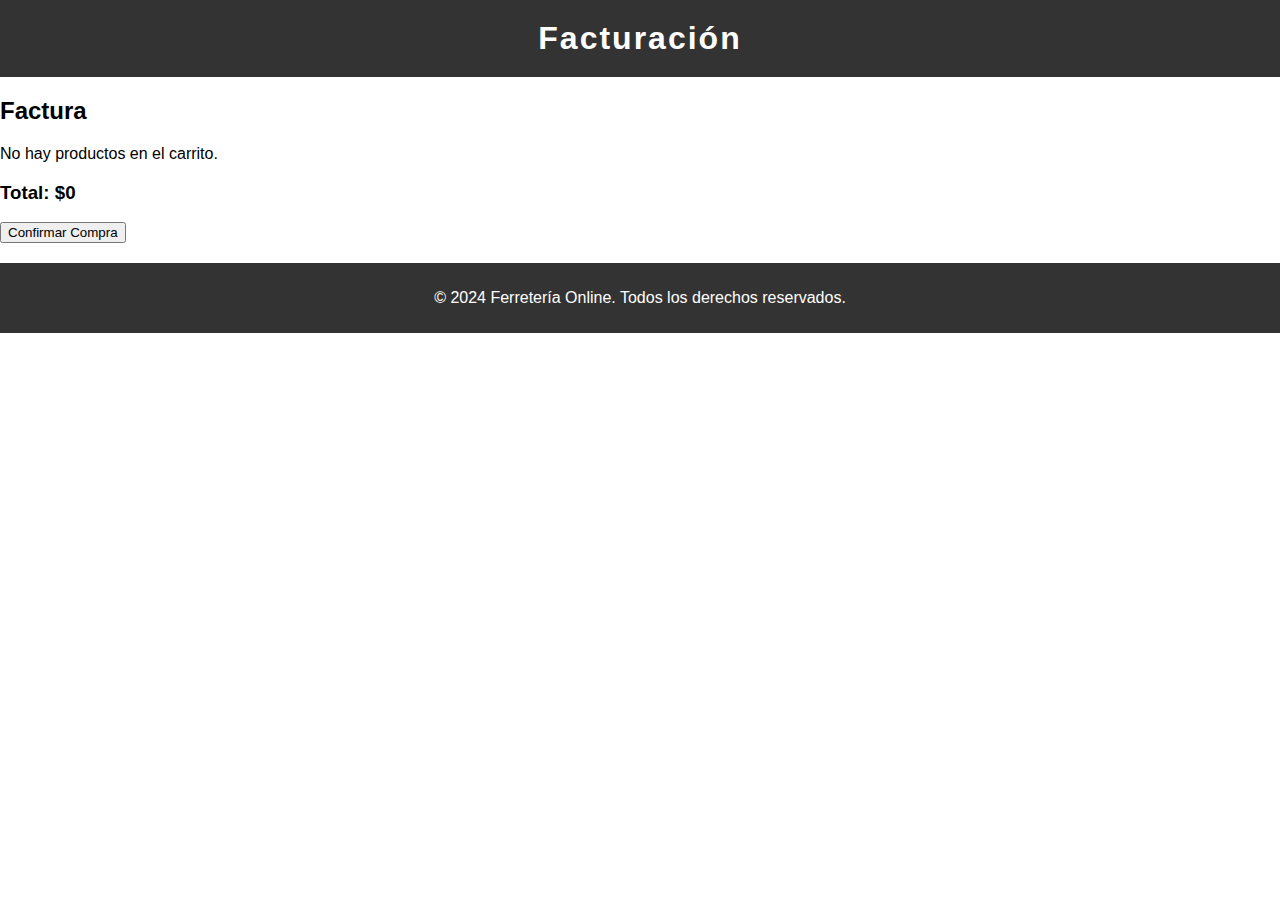
<file: checkout.html>
<!DOCTYPE html>
<html lang="es">
<head>
    <meta charset="UTF-8">
    <meta name="viewport" content="width=device-width, initial-scale=1.0">
    <title>Facturación</title>
    <link rel="stylesheet" href="styles.css">
</head>
<body>
    <header>
        <div class="container">
            <h1>Facturación</h1>
        </div>
    </header>

    <section id="checkout" class="checkout">
        <div class="container">
            <h2>Factura</h2>
            <div class="invoice-items">
                <p>No hay productos en el carrito.</p>
            </div>
            <div class="invoice-summary">
                <h3>Total: $<span id="invoice-total">0</span></h3>
                <button id="confirm-checkout">Confirmar Compra</button>
            </div>
        </div>
    </section>

    <footer>
        <div class="container">
            <p>&copy; 2024 Ferretería Online. Todos los derechos reservados.</p>
        </div>
    </footer>

    <script src="checkout.js"></script>
</body>
</html>
</file>
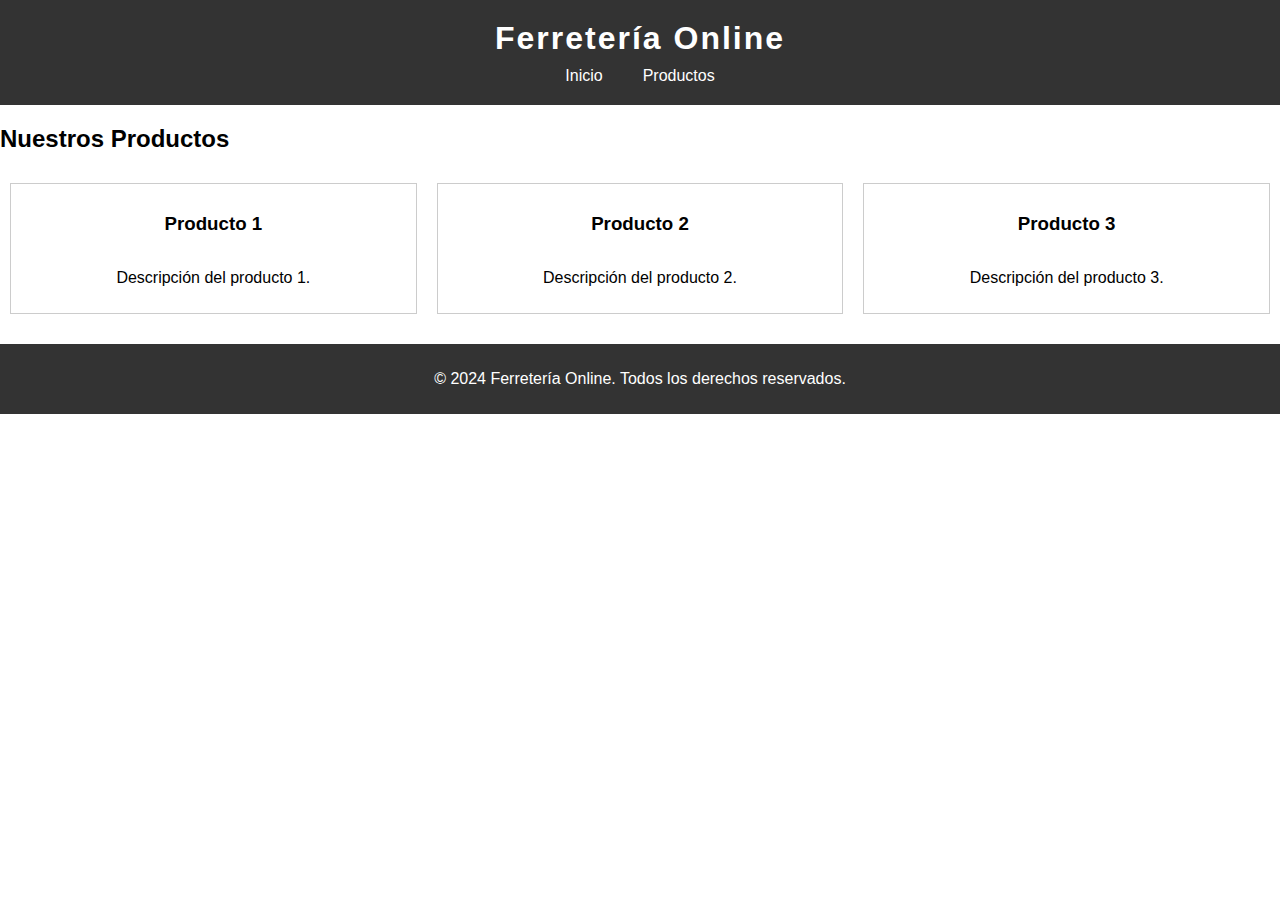
<file: products.html>
<!DOCTYPE html>
<html lang="es">
<head>
    <meta charset="UTF-8">
    <meta name="viewport" content="width=device-width, initial-scale=1.0">
    <title>Productos - Ferretería Online</title>
    <link rel="stylesheet" href="styles.css">
</head>
<body>
    <!-- Cabecera -->
    <header>
        <div class="container">
            <h1><a href="index.html">Ferretería Online</a></h1>
            <nav>
                <ul>
                    <li><a href="index.html">Inicio</a></li>
                    <li><a href="products.html">Productos</a></li>
                </ul>
            </nav>
        </div>
    </header>

    <!-- Sección de Productos -->
    <section id="products" class="products">
        <div class="container">
            <h2>Nuestros Productos</h2>
            <div class="product-list">
                <div class="product-item">
                    <h3>Producto 1</h3>
                    <p>Descripción del producto 1.</p>
                </div>
                <div class="product-item">
                    <h3>Producto 2</h3>
                    <p>Descripción del producto 2.</p>
                </div>
                <div class="product-item">
                    <h3>Producto 3</h3>
                    <p>Descripción del producto 3.</p>
                </div>
                <!-- Agregar más productos según sea necesario -->
            </div>
        </div>
    </section>

    <!-- Pie de página -->
    <footer>
        <div class="container">
            <p>&copy; 2024 Ferretería Online. Todos los derechos reservados.</p>
        </div>
    </footer>
</body>
</html>
</file>
<file: styles.css>
/* Reset de estilos y fuentes */
body {
  font-family: Arial, sans-serif;
  margin: 0;
  padding: 0;
}

/* Contenedor principal */
.page-container {
  max-width: 1200px;
  margin: 0 auto;
  padding: 0 20px;
}

/* Cabecera */
header {
  background-color: #333;
  color: #fff;
  padding: 20px 0;
}

header h1 {
  margin: 0;
  text-align: center;
  font-size: 2em;
  letter-spacing: 2px;
}

header h1 a {
  color: #fff;
  text-decoration: none;
}

/* Navegación */
nav {
  text-align: center;
  margin-top: 10px;
}

nav ul {
  list-style-type: none;
  padding: 0;
  margin: 0;
  display: flex;
  justify-content: center;
}

nav ul li {
  margin: 0 10px;
  position: relative;
}

nav ul li a {
  color: #fff;
  text-decoration: none;
  padding: 5px 10px;
  border-bottom: 2px solid transparent;
  transition: border-bottom-color 0.3s;
}

nav ul li a:hover {
  border-bottom-color: #fff;
}

/* Estilos para el menú desplegable */
.dropdown {
  position: relative;
  display: inline-block;
}

.dropdown-content {
  display: none;
  position: absolute;
  background-color: #333;
  min-width: 160px;
  box-shadow: 0px 8px 16px 0px rgba(0, 0, 0, 0.2);
  z-index: 1;
}

.dropdown-content a {
  color: white;
  padding: 12px 16px;
  text-decoration: none;
  display: block;
}

.dropdown-content a:hover {
  background-color: #575757;
}

.dropdown:hover .dropdown-content {
  display: block;
}

.dropdown:hover .dropbtn {
  border-bottom-color: #fff;
}

/* Secciones */
.section {
  padding: 20px 0;
  text-align: center;
}

/* Formulario de contacto */
.contact form {
  display: flex;
  flex-direction: column;
  align-items: center;
}

.contact form label {
  margin: 10px 0 5px;
}

.contact form input[type="text"],
.contact form input[type="email"],
.contact form textarea {
  width: 100%;
  max-width: 400px;
  padding: 10px;
  margin-bottom: 10px;
  border: 1px solid #ccc;
  border-radius: 4px;
}

.contact form input[type="submit"] {
  padding: 10px 20px;
  background-color: #333;
  color: #fff;
  border: none;
  border-radius: 4px;
  cursor: pointer;
  transition: background-color 0.3s;
}

.contact form input[type="submit"]:hover {
  background-color: #555;
}

/* Productos */
.products .product-list {
  display: flex;
  flex-wrap: wrap;
  justify-content: space-around;
}

.products .product-item {
  border: 1px solid #ccc;
  padding: 10px;
  text-align: center;
  width: calc(33.333% - 20px);
  box-sizing: border-box;
  margin: 10px;
  display: flex;
  flex-direction: column;
}

/* Carrito de compras */
.cart .cart-item {
  display: flex;
  align-items: center;
  justify-content: space-between;
  border-bottom: 1px solid #ccc;
  padding: 10px 0;
}

.cart .cart-item img {
  max-width: 50px;
  margin-right: 20px;
}

.cart .cart-item-details {
  flex-grow: 1;
  text-align: left;
}

.cart .cart-total {
  margin-top: 20px;
  font-size: 1.2em;
  font-weight: bold;
}

/* Barra lateral */
.sidebar {
  width: 250px;
  background-color: #f4f4f4;
  padding: 20px;
  box-shadow: 0 0 10px rgba(0, 0, 0, 0.1);
  position: fixed;
  top: 0;
  right: -250px;
  height: 100%;
  overflow-y: auto;
  transition: right 0.3s;
}

.sidebar h2 {
  text-align: center;
  margin-bottom: 20px;
}

.cart-items {
  margin-bottom: 20px;
}

.cart-item {
  display: flex;
  justify-content: space-between;
  align-items: center;
  padding: 10px 0;
  border-bottom: 1px solid #ddd;
}

.cart-item img {
  width: 50px;
  margin-right: 10px;
}

.cart-item-details {
  flex-grow: 1;
}

.cart-total {
  text-align: right;
  font-weight: bold;
}

/* Estilos para el botón de mostrar/ocultar la barra lateral */
#toggleSidebar {
  position: fixed;
  top: 5px;
  right: 90px;
  z-index: 9999;
  background-color: #333;
  color: #fff;
  border: none;
  padding: 10px;
  border-radius: 5px;
  cursor: pointer;
  transition: background-color 0.3s, color 0.3s;
}

#toggleSidebar:hover {
  background-color: #555;
}

/* Estilos para la barra lateral */
.sidebar {
  width: 250px;
  background-color: #f4f4f4;
  padding: 20px;
  box-shadow: 0 0 10px rgba(0, 0, 0,0.1);
  position: fixed;
  top: 0;
  right: -250px;
  height: 100%;
  overflow-y: auto;
  transition: right 0.3s;
}

.sidebar.show {
  right: 0;
}

/* Pie de página */
footer {
  background-color: #333;
  color: #fff;
  text-align: center;
  padding: 10px 0;
  margin-top: 20px;
}

/* Media Queries para Responsividad */
@media (max-width: 768px) {
 .page-container {
    max-width: 100%;
  }

  nav ul {
    flex-direction: column;
  }

  nav ul li {
    margin: 10px 0;
  }

 .products.product-item,.cart.cart-item {
    flex-direction: column;
    text-align: center;
  }
}

@media (max-width: 480px) {
  header h1 {
    font-size: 1.5em;
  }

  nav ul {
    flex-direction: column;
  }

  nav ul li {
    margin: 10px 0;
  }

  nav ul li a {
    padding: 10px;
  }

 .products.product-item {
    width: 100%;
  }
}
</file>
